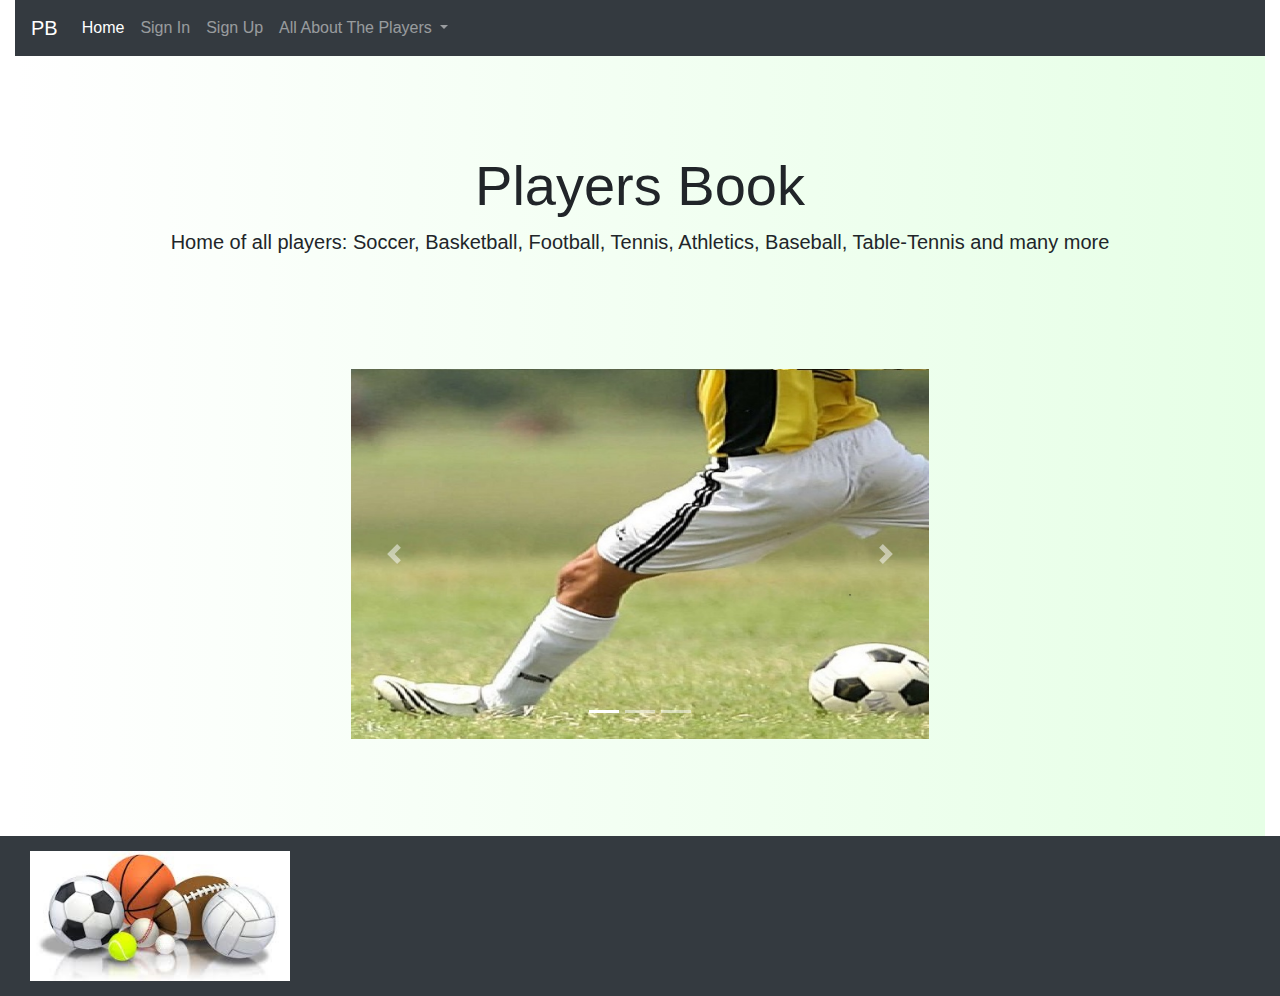
<file: index.html>
<!DOCTYPE html>
<html lang="en">
  <head>
    <!-- Required meta tags -->
    <meta charset="utf-8">
    <meta name="viewport" content="width=device-width, initial-scale=1, shrink-to-fit=no">

    <!-- Bootstrap CSS -->
    <link rel="stylesheet" href="bootstrap-4.1.3-dist/css/bootstrap-grid.min.css">
    <link rel="stylesheet" href="bootstrap-4.1.3-dist/css/bootstrap.min.css">

    <link rel="stylesheet" href="https://use.fontawesome.com/releases/v5.2.0/css/all.css" integrity="sha384-hWVjflwFxL6sNzntih27bfxkr27PmbbK/iSvJ+a4+0owXq79v+lsFkW54bOGbiDQ" crossorigin="anonymous">

      <!--CSS-->
    <link rel="stylesheet" href="style.css">

    <title>Players Book</title>
  </head>
    <body class="sigin-body">
        <div class="container-fluid">
            <nav class="navbar navbar-expand-lg navbar-dark bg-dark">
                <a class="navbar-brand" href="#">PB</a>
                <button class="navbar-toggler" type="button" data-toggle="collapse" data-target="#navbarNavDropdown" aria-controls="navbarNavDropdown" aria-expanded="false" aria-label="Toggle navigation">
                    <span class="navbar-toggler-icon"></span>
                </button>
                <div class="collapse navbar-collapse" id="navbarNavDropdown">
                <ul class="navbar-nav">
                  <li class="nav-item active">
                    <a class="nav-link" href="#">Home <span class="sr-only">(current)</span></a>
                  </li>
                  <li class="nav-item">
                    <a class="nav-link" href="login.html">Sign In</a>
                  </li>
                  <li class="nav-item">
                    <a class="nav-link" href="#">Sign Up</a>
                  </li>
                  <li class="nav-item dropdown">
                    <a class="nav-link dropdown-toggle" href="#" id="navbarDropdownMenuLink" role="button" data-toggle="dropdown" aria-haspopup="true" aria-expanded="false">
                        All About The Players
                    </a>
                    <div class="dropdown-menu" aria-labelledby="navbarDropdownMenuLink">
                      <a class="dropdown-item" href="#">Find All Players</a>
                      <a class="dropdown-item" href="#">Players stats</a>
                      <a class="dropdown-item" href="#">Leaders Board</a>
                    </div>
                    </li>
                    </ul>
                </div>
            </nav>
            <div class="sectionLight">
                <div class="row">
                    <div class="col-sm-12">
                    <div class="jumbotron jumbotron-fluid">
                      <div class="container">
                        <h1 class="display-4">Players Book</h1>
                        <p class="lead">Home of all players: Soccer, Basketball, Football, Tennis, Athletics, Baseball, Table-Tennis and many more</p>
                      </div>
                    </div>
                    </div>
                </div>
                <div class="row">
                    <div class="col"></div>
                    <div class="col-sm-12 col-md-6">
                      <div id="mainCraousel" class="carousel slide" data-ride="carousel">
                          <ol class="carousel-indicators">
                            <li data-target="#mainCraousel" data-slide-to="0" class="active"></li>
                            <li data-target="#mainCraousel" data-slide-to="1"></li>
                            <li data-target="#mainCraousel" data-slide-to="2"></li>
                          </ol>
                          <div class="carousel-inner">
                            <div class="carousel-item active">
                              <img class="d-block w-100" src="soccer.jpg" alt="soccer">
                            </div>
                            <div class="carousel-item">
                              <img class="d-block w-100" src="besketball.jpg" alt="besketball">
                            </div>
                            <div class="carousel-item">
                              <img class="d-block w-100" src="tennis.jpg" alt="tennis">
                            </div>
                          </div>
                          <a class="carousel-control-prev" href="#mainCraousel" role="button" data-slide="prev">
                            <span class="carousel-control-prev-icon" aria-hidden="true"></span>
                            <span class="sr-only">Previous</span>
                          </a>
                          <a class="carousel-control-next" href="#mainCraousel" role="button" data-slide="next">
                            <span class="carousel-control-next-icon" aria-hidden="true"></span>
                            <span class="sr-only">Next</span>
                          </a>
                        </div>
                    </div>
                    <div class="col"></div>
                </div>
            </div>
            <!--Section 2-->
            <div class="sectionDark">
                <div class="row">
                    <div class="col-sm-12 col-md-1 offset-md-2">

                    </div>
                </div>
            </div>
        </div>

        <!--Footer-->
        <footer class="footer bg-dark">
            <div class="container-fluid">
                <div class="row">
                    <div class="col-sm-12 col-lg-3">
                        <img class="img-fluid footerImg" src="sports2.jpg">
                    </div>
                    <div class="col-sm-12 col-lg-9 socialWrapper">
                        <a href="https://facebook.com" target="_blank"><i class="fab fa-facebook-square fa-3x"></i></a>
                        <a href="https://google.com" target="_blank"><i class="fab fa-google-plus-square fa-3x"></i></a>
                        <a href="https://www.instagram.com/" target="_blank"><i class="fab fa-instagram fa-3x"></i></a>
                    </div>
                </div>
            </div>
        </footer>


    <!-- Optional JavaScript -->
    <!-- jQuery first, then Popper.js, then Bootstrap JS -->
    <script src="https://code.jquery.com/jquery-3.3.1.slim.min.js" integrity="sha384-q8i/X+965DzO0rT7abK41JStQIAqVgRVzpbzo5smXKp4YfRvH+8abtTE1Pi6jizo" crossorigin="anonymous"></script>
    <script src="https://cdnjs.cloudflare.com/ajax/libs/popper.js/1.14.3/umd/popper.min.js" integrity="sha384-ZMP7rVo3mIykV+2+9J3UJ46jBk0WLaUAdn689aCwoqbBJiSnjAK/l8WvCWPIPm49" crossorigin="anonymous"></script>
    <script src="bootstrap-4.1.3-dist/js/bootstrap.min.js"></script>
    </body>
</html>
</file>
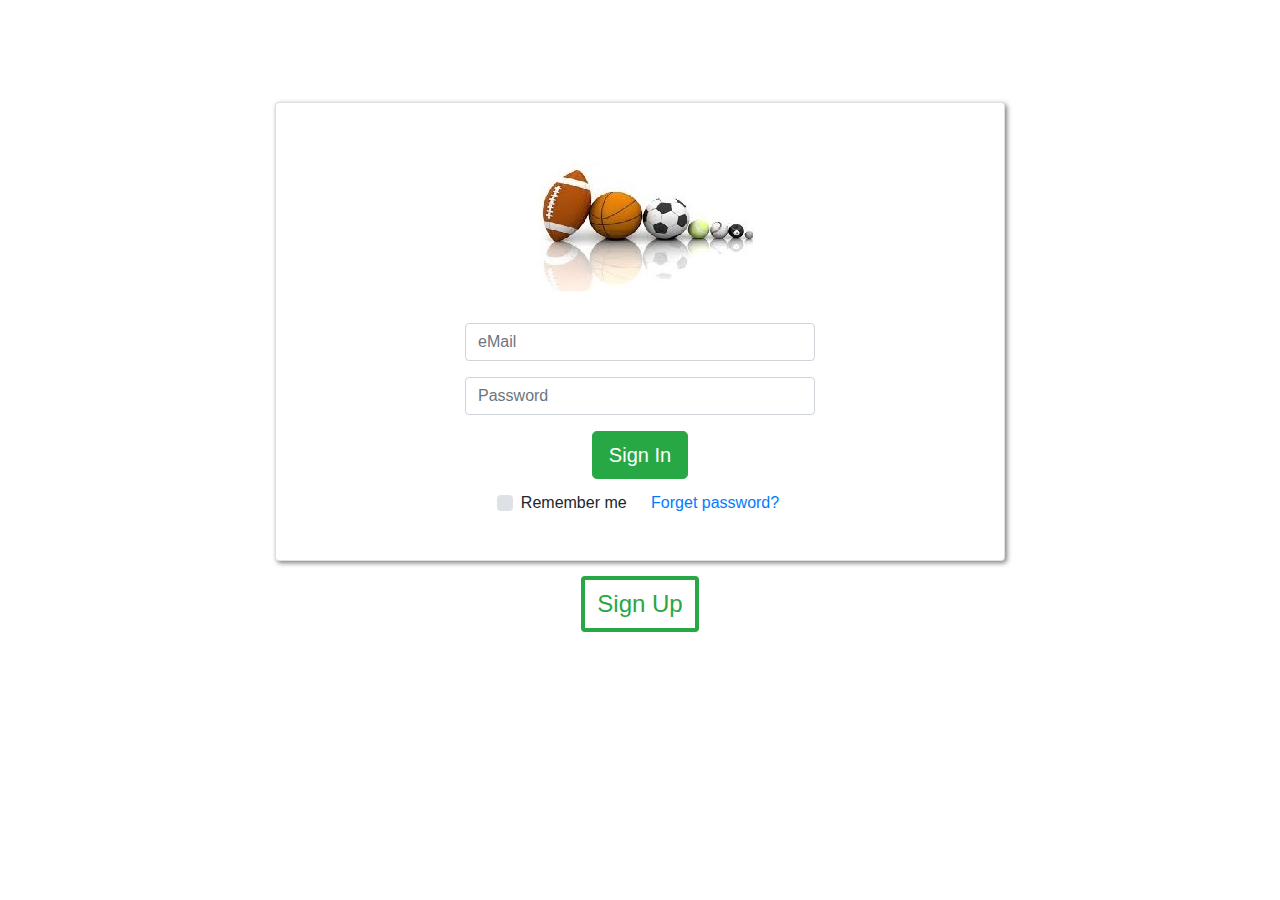
<file: login.html>
<!DOCTYPE html>
<html lang="en">
  <head>
    <!-- Required meta tags -->
    <meta charset="utf-8">
    <meta name="viewport" content="width=device-width, initial-scale=1, shrink-to-fit=no">

    <!-- Bootstrap CSS -->
    <link rel="stylesheet" href="bootstrap-4.1.3-dist/css/bootstrap-grid.min.css">
    <link rel="stylesheet" href="bootstrap-4.1.3-dist/css/bootstrap.min.css">
    <link rel="stylesheet" href="style.css">

    <title>Login Portal</title>
  </head>
  <body class="sigin-body">
    <div class="container signin-container">
        <div class="row">
            <div class="col"></div>
            <div class="col-sm-12 col-md-8">
                <div class="card signin-card">
                    <div class="card-body">
                        <img src="sports.jpg" class="img-fluid signin-img">
                        <form class="signin-form">
                          <div class="form-group">
                            <input type="email" class="form-control" id="emailInput" placeholder="eMail">
                          </div>
                          <div class="form-group">
                            <input type="password" class="form-control" id="passwordInput" placeholder="Password">
                          </div>
                            <button type="button" class="btn signin-btn btn-lg">Sign In</button>
                            <div class="custom-control custom-checkbox rememberMeCheckBox">
                                <input type="checkbox" class="custom-control-input" id="customCheck1">
                                   <label class="custom-control-label" for="customCheck1"> Remember me <a href="#" class="forgetPasswordLink"> Forget password?</a>
                                </label>
                            </div>
                        </form>
                    </div>
                </div>
                <div class="createNewAccount">
                    <button type="button" class="btn btn-outline-success btn-Sign-up">Sign Up</button>
                </div>
            </div>
            <div class="col"></div>
        </div>    
    </div>
      
    

    <!-- Optional JavaScript -->
    <!-- jQuery first, then Popper.js, then Bootstrap JS -->
    <script src="https://code.jquery.com/jquery-3.3.1.slim.min.js" integrity="sha384-q8i/X+965DzO0rT7abK41JStQIAqVgRVzpbzo5smXKp4YfRvH+8abtTE1Pi6jizo" crossorigin="anonymous"></script>
    <script src="https://cdnjs.cloudflare.com/ajax/libs/popper.js/1.14.3/umd/popper.min.js" integrity="sha384-ZMP7rVo3mIykV+2+9J3UJ46jBk0WLaUAdn689aCwoqbBJiSnjAK/l8WvCWPIPm49" crossorigin="anonymous"></script>
    <script src="bootstrap-4.1.3-dist/js/bootstrap.min.js"></script>
  </body>
</html>
</file>
<file: style.css>
body.sigin-body {
   
}

.container.signin-container {
    margin-top: 8%;
}

.card.signin-card {
    padding: 40px 0px 20px;
    background-color: #fff;
    box-shadow: 2px 2px 5px rgba(0,0,0,0.5);
    -webkit-box-shadow: 2px 2px 5px rgba(0,0,0,0.5);
    -moz-box-shadow: 2px 2px 5px rgba(0,0,0,0.5);
}

img.signin-img {
    padding: 0 2rem 2rem;
    margin: auto;
    display: block;
}

form.signin-form {
    max-width: 350px;
    margin: auto;
    text-align: center;
    display: block;
}

button.signin-btn {
    color: #fff;
    background-color: #28a745;
    border-color: #28a745;
    margin-bottom: 1.2px;
    text-align: center;
}

.rememberMeCheckBox {
    padding: 10px 2px 5px;
    margin-left: 20px;
}

a.forgetPasswordLink {
    margin-right: 0;
    margin-left: 20px;
}

.createNewAccount {
    font-size: 2rem;
    text-align: center;
    display: block;
    margin-top: 15px;
}

.btn-Sign-up {
    font-size: 1.5rem;
    border: 4px solid;
    
}

.jumbotron {
    text-align: center;
    background: none;
}

.sectionLight {
    padding: 2rem;
    background-image: linear-gradient(-90deg, #e6ffe6, #fff);
}

.sectionDark {
    padding: 2rem;
    background-image: linear-gradient(-90deg, #e6ffe6, #fff);
}


.footerImg {
    padding: 15px;
    
}

.fab {
    margin: 10px;
}

.fa-facebook-square {
    color: #3b5998;
}

.fa-google-plus-square {
    color: #c32f10;
}

.fa-instagram {
    color: #ffffff;
}

.socialWrapper {
    margin: auto;
}
</file>
